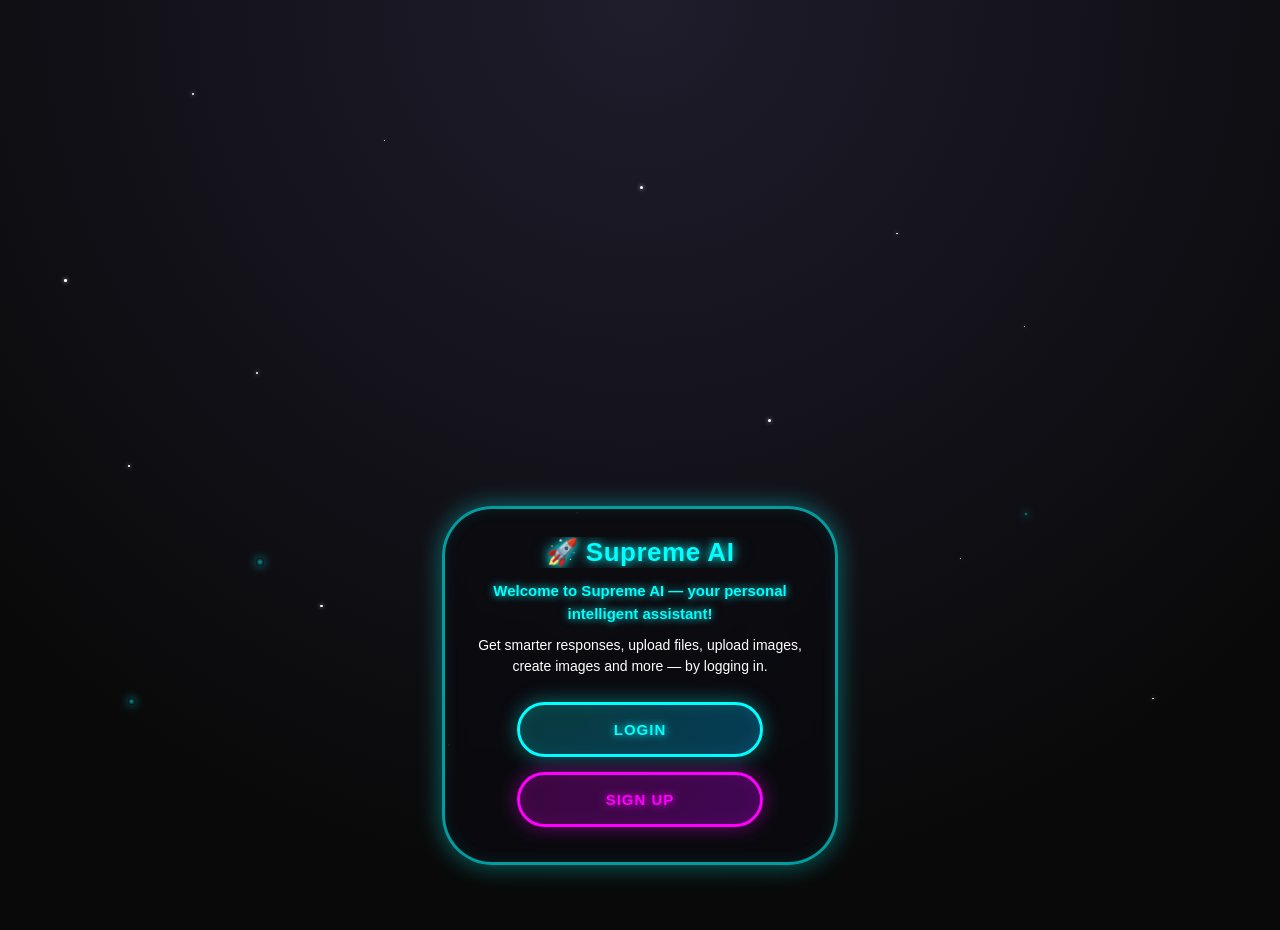
<file: auth.html>
<!DOCTYPE html>
<html lang="en">
<head>
  <meta charset="UTF-8" />
  <meta name="viewport" content="width=device-width, initial-scale=1.0" />
  <title>Supreme AI • Welcome</title>
  <style>
    /* ---------- Base Styles ---------- */
    body {
      margin: 0;
      font-family: 'Poppins', 'Segoe UI', sans-serif;
      background: radial-gradient(circle at top, #1f1c2c 0%, #090909 80%);
      color: #fff;
      min-height: 100vh;
      display: flex;
      justify-content: center;
      align-items: flex-end;
      padding-bottom: 30px;
      overflow: hidden;
      position: relative; /* Stars in background */
    }

    /* ---------- Stars in Background ---------- */
    .star {
      position: absolute;
      background: #fff;
      border-radius: 50%;
      pointer-events: none;
      animation: twinkle 3s ease-in-out infinite alternate, drift 25s linear infinite;
      box-shadow: 0 0 4px rgba(255, 255, 255, 0.8);
    }
    .star::before {
      content: '';
      position: absolute;
      top: 50%;
      left: 50%;
      width: 100%;
      height: 100%;
      background: inherit;
      border-radius: 50%;
      transform: translate(-50%, -50%) scale(0);
      animation: sparkle 1.5s ease-in-out infinite alternate;
    }
    @keyframes twinkle {
      0% { opacity: 0.3; }
      100% { opacity: 1; }
    }
    @keyframes sparkle {
      0% { transform: translate(-50%, -50%) scale(0); opacity: 0; }
      100% { transform: translate(-50%, -50%) scale(1.5); opacity: 1; }
    }
    @keyframes drift {
      0% { transform: translate(0, 0) rotate(0deg); }
      100% { transform: translate(var(--drift-x, 100px), var(--drift-y, 50px)) rotate(360deg); }
    }
    /* Star positions */
    .star:nth-child(1) { width: 2px; height: 2px; top: 10%; left: 15%; --drift-x: 50px; --drift-y: 20px; animation-delay: 0s; }
    .star:nth-child(2) { width: 1px; height: 1px; top: 15%; left: 30%; --drift-x: -30px; --drift-y: 40px; animation-delay: 1s; }
    .star:nth-child(3) { width: 3px; height: 3px; top: 20%; left: 50%; --drift-x: 80px; --drift-y: -10px; animation-delay: 2s; }
    .star:nth-child(4) { width: 1.5px; height: 1.5px; top: 25%; left: 70%; --drift-x: -60px; --drift-y: 30px; animation-delay: 0.5s; }
    .star:nth-child(5) { width: 2.5px; height: 2.5px; top: 30%; left: 5%; --drift-x: 40px; --drift-y: 60px; animation-delay: 1.5s; }
    .star:nth-child(6) { width: 1px; height: 1px; top: 35%; left: 80%; --drift-x: -20px; --drift-y: -30px; animation-delay: 2.5s; }
    .star:nth-child(7) { width: 2px; height: 2px; top: 40%; left: 20%; --drift-x: 70px; --drift-y: 10px; animation-delay: 0.2s; }
    .star:nth-child(8) { width: 3px; height: 3px; top: 45%; left: 60%; --drift-x: -50px; --drift-y: 50px; animation-delay: 1.2s; }
    .star:nth-child(9) { width: 1.5px; height: 1.5px; top: 50%; left: 10%; --drift-x: 30px; --drift-y: -40px; animation-delay: 3s; }
    .star:nth-child(10) { width: 2px; height: 2px; top: 55%; left: 45%; --drift-x: -80px; --drift-y: 20px; animation-delay: 0.8s; }
    .star:nth-child(11) { width: 1px; height: 1px; top: 60%; left: 75%; --drift-x: 60px; --drift-y: -50px; animation-delay: 2.2s; }
    .star:nth-child(12) { width: 2.5px; height: 2.5px; top: 65%; left: 25%; --drift-x: -40px; --drift-y: 30px; animation-delay: 1.8s; }
    .star:nth-child(13) { width: 3px; height: 3px; top: 70%; left: 55%; --drift-x: 20px; --drift-y: 40px; animation-delay: 0.4s; }
    .star:nth-child(14) { width: 1.5px; height: 1.5px; top: 75%; left: 90%; --drift-x: -70px; --drift-y: -20px; animation-delay: 2.8s; }
    .star:nth-child(15) { width: 2px; height: 2px; top: 80%; left: 35%; --drift-x: 50px; --drift-y: 10px; animation-delay: 1.1s; }

    /* ---------- Popup Card ---------- */
    .popup {
      background: rgba(10, 10, 15, 0.8);
      backdrop-filter: blur(15px);
      border: 3px solid rgba(0, 255, 255, 0.6);
      border-radius: 50px;
      padding: 28px 25px 35px;
      width: 100%;
      max-width: 340px;
      text-align: center;
      box-shadow: 0 0 25px rgba(0, 255, 255, 0.4), inset 0 0 15px rgba(0, 255, 255, 0.1);
      animation: slideUp 0.9s ease-out forwards, morphPulse 5s infinite alternate ease-in-out;
      position: fixed;
      bottom: 35px;
      left: 50%;
      transform: translateX(-50%) translateY(100px);
      opacity: 0;
      z-index: 10; /* Stars ke upar popup rahe */
    }

    @keyframes slideUp {
      to {
        transform: translateX(-50%) translateY(0);
        opacity: 1;
      }
    }

    @keyframes morphPulse {
      0% {
        box-shadow: 0 0 20px #00ffff, inset 0 0 10px rgba(0, 255, 255, 0.2);
        border-radius: 50px;
      }
      100% {
        box-shadow: 0 0 35px #00ffff, inset 0 0 18px rgba(0, 255, 255, 0.4);
        border-radius: 55px 45px 55px 45px;
      }
    }

    /* ---------- Typing Effect for Title ---------- */
    h1 {
      font-size: 26px;
      margin: 0 0 12px;
      color: #00ffff;
      text-shadow: 0 0 10px #00ffff, 0 0 20px rgba(0,255,255,0.4);
      font-weight: 700;
      letter-spacing: 0.5px;
      overflow: hidden;
      border-right: 2px solid #00ffff;
      white-space: nowrap;
      animation: typing 2s steps(20) forwards, blink 1s infinite, fadeInUp 0.8s ease-out 0.5s both, cursorFadeOut 0.5s ease-out 2.5s forwards;
      width: 0;
    }

    @keyframes typing {
      from { width: 0; }
      to { width: 100%; }
    }
    @keyframes blink {
      0%, 50% { border-color: #00ffff; }
      51%, 100% { border-color: transparent; }
    }
    @keyframes cursorFadeOut {
      to {
        border-right-color: transparent;
        border-right-width: 0;
      }
    }
    @keyframes fadeInUp {
      from { opacity: 0; transform: translateY(20px); }
      to { opacity: 1; transform: translateY(0); }
    }

    /* ---------- Welcome Message Styling ---------- */
    .welcome-msg {
      font-size: 15px;
      color: #00ffff;
      font-weight: 600;
      margin: 0 0 10px;
      text-shadow: 0 0 8px #00ffff;
      opacity: 0;
      animation: fadeInUp 0.8s ease-out 0.8s both;
    }

    /* ---------- Staggered Text Fade-In ---------- */
    p {
      font-size: 14px;
      margin: 0 0 25px;
      opacity: 0;
      line-height: 1.5;
      animation: fadeInUp 0.8s ease-out 1.2s both;
    }

    /* ---------- Button Container ---------- */
    .button-container {
      display: flex;
      flex-direction: column;
      gap: 15px;
      align-items: center;
      width: 100%;
    }

    /* ---------- Enhanced Buttons ---------- */
    .btn {
      display: block;
      width: 240px;
      padding: 16px 0;
      border-radius: 50px;
      font-weight: 700;
      font-size: 15px;
      text-decoration: none;
      transition: all 0.4s cubic-bezier(0.175, 0.885, 0.32, 1.275);
      position: relative;
      overflow: hidden;
      letter-spacing: 1px;
      text-transform: uppercase;
      opacity: 0;
      cursor: pointer;
      text-shadow: 0 0 8px currentColor;
    }
    .btn::before {
      content: '';
      position: absolute;
      top: 0;
      left: -100%;
      width: 100%;
      height: 100%;
      background: linear-gradient(120deg, transparent, rgba(255,255,255,0.4), transparent);
      transition: left 0.7s;
    }
    .btn:hover::before {
      left: 100%;
    }
    .btn::after {
      content: '';
      position: absolute;
      inset: -3px;
      border-radius: 50px;
      opacity: 0;
      transition: opacity 0.4s;
      pointer-events: none;
    }
    .btn:hover::after {
      opacity: 1;
      animation: pulse 1.5s infinite;
    }
    @keyframes pulse {
      0%, 100% {
        transform: scale(1);
        opacity: 0.8;
      }
      50% {
        transform: scale(1.05);
        opacity: 0.4;
      }
    }
    @keyframes slideInScale {
      0% {
        opacity: 0;
        transform: translateY(-50px) scale(0.8) rotate(-5deg);
      }
      60% {
        transform: translateY(10px) scale(1.05) rotate(2deg);
      }
      100% {
        opacity: 1;
        transform: translateY(0) scale(1) rotate(0deg);
      }
    }
    .btn:nth-child(1) {
      animation: slideInScale 0.7s cubic-bezier(0.68, -0.55, 0.265, 1.55) 1.8s both;
    }
    .btn:nth-child(2) {
      animation: slideInScale 0.7s cubic-bezier(0.68, -0.55, 0.265, 1.55) 2.2s both;
    }

    /* Login Button Styling */
    .login {
      background: linear-gradient(135deg, rgba(0, 255, 255, 0.2) 0%, rgba(0, 180, 255, 0.3) 100%);
      color: #00ffff;
      border: 3px solid #00ffff;
      box-shadow: 0 0 20px rgba(0, 255, 255, 0.4), inset 0 0 15px rgba(0, 255, 255, 0.1);
    }
    .login::after {
      background: radial-gradient(circle, rgba(0, 255, 255, 0.6) 0%, transparent 70%);
    }
    .login:hover {
      background: linear-gradient(135deg, #00ffff 0%, #00ccff 100%);
      color: #000;
      transform: translateY(-5px) scale(1.08);
      box-shadow: 0 8px 35px rgba(0, 255, 255, 0.6), inset 0 0 20px rgba(255, 255, 255, 0.3);
      border-color: #66ffff;
    }
    .login:active {
      transform: translateY(-2px) scale(1.02);
    }

    /* Signup Button Styling */
    .signup {
      background: linear-gradient(135deg, rgba(255, 0, 255, 0.2) 0%, rgba(200, 0, 255, 0.3) 100%);
      color: #ff00ff;
      border: 3px solid #ff00ff;
      box-shadow: 0 0 20px rgba(255, 0, 255, 0.4), inset 0 0 15px rgba(255, 0, 255, 0.1);
    }
    .signup::after {
      background: radial-gradient(circle, rgba(255, 0, 255, 0.6) 0%, transparent 70%);
    }
    .signup:hover {
      background: linear-gradient(135deg, #ff00ff 0%, #cc00ff 100%);
      color: #fff;
      transform: translateY(-5px) scale(1.08);
      box-shadow: 0 8px 35px rgba(255, 0, 255, 0.6), inset 0 0 20px rgba(255, 255, 255, 0.2);
      border-color: #ff66ff;
    }
    .signup:active {
      transform: translateY(-2px) scale(1.02);
    }

    /* Floating Icon Animation */
    @keyframes floatIcon {
      0%, 100% { transform: translateY(0px); }
      50% { transform: translateY(-5px); }
    }
    .btn:hover {
      animation: floatIcon 0.8s ease-in-out infinite;
    }

    /* ---------- Enhanced Floating Neon Particles ---------- */
    .neon-particle {
      position: absolute;
      border-radius: 50%;
      background: radial-gradient(circle, #00ffff 0%, transparent 70%);
      animation: floatRotate 8s infinite ease-in-out;
      opacity: 0.6;
      box-shadow: 0 0 10px #00ffff;
      z-index: 5;
    }
    @keyframes floatRotate {
      0%, 100% {
        transform: translateY(0) rotate(0deg) scale(1);
        opacity: 0.6;
        filter: hue-rotate(0deg);
      }
      33% {
        transform: translateY(-15px) rotate(120deg) scale(1.3);
        opacity: 0.9;
        filter: hue-rotate(90deg);
      }
      66% {
        transform: translateY(-30px) rotate(240deg) scale(0.8);
        opacity: 0.7;
        filter: hue-rotate(180deg);
      }
    }
    .particle1 { width: 8px; height: 8px; top: 60%; left: 20%; animation-delay: 0s; }
    .particle2 { width: 6px; height: 6px; top: 70%; left: 60%; animation-delay: 2s; }
    .particle3 { width: 10px; height: 10px; top: 65%; left: 45%; animation-delay: 4s; }
    .particle4 { width: 4px; height: 4px; top: 55%; left: 80%; animation-delay: 1s; }
    .particle5 { width: 7px; height: 7px; top: 75%; left: 10%; animation-delay: 3s; }

    /* ---------- Mobile Responsive ---------- */
    @media (max-width: 480px) {
      .popup {
        max-width: 300px;
        padding: 24px 20px 35px;
        bottom: 20px;
      }
      h1 { font-size: 22px; }
      .welcome-msg {
        font-size: 14px;
        margin-bottom: 8px;
      }
      p {
        font-size: 13px;
        margin-bottom: 20px;
      }
      .btn {
        width: 220px;
        font-size: 14px;
        padding: 14px 0;
        border-width: 2.5px;
      }
      .btn:nth-child(1) {
        animation: slideInScale 0.6s cubic-bezier(0.68, -0.55, 0.265, 1.55) 1.2s both;
      }
      .btn:nth-child(2) {
        animation: slideInScale 0.6s cubic-bezier(0.68, -0.55, 0.265, 1.55) 1.6s both;
      }
      .neon-particle { display: none; }
      .star {
        width: 1.5px !important;
        height: 1.5px !important;
      }
    }
  </style>
</head>
<body>
  <!-- Stars in Background -->
  <div class="star"></div>
  <div class="star"></div>
  <div class="star"></div>
  <div class="star"></div>
  <div class="star"></div>
  <div class="star"></div>
  <div class="star"></div>
  <div class="star"></div>
  <div class="star"></div>
  <div class="star"></div>
  <div class="star"></div>
  <div class="star"></div>
  <div class="star"></div>
  <div class="star"></div>
  <div class="star"></div>

  <!-- Neon ambient glow particles -->
  <div class="neon-particle particle1"></div>
  <div class="neon-particle particle2"></div>
  <div class="neon-particle particle3"></div>
  <div class="neon-particle particle4"></div>
  <div class="neon-particle particle5"></div>

  <!-- Popup Card -->
  <div class="popup">
    <h1>🚀 Supreme AI</h1>
    <p class="welcome-msg">Welcome to Supreme AI — your personal intelligent assistant!</p>
    <p>Get smarter responses, upload files, upload images, create images and more — by logging in.</p>
    <div class="button-container">
      <a href="https://sadiq9869.github.io/login.html" class="btn login">Login</a>
      <a href="https://sadiq9869.github.io/signup.html" class="btn signup">Sign Up</a>
    </div>
  </div>
</body>
</html>
</file>
